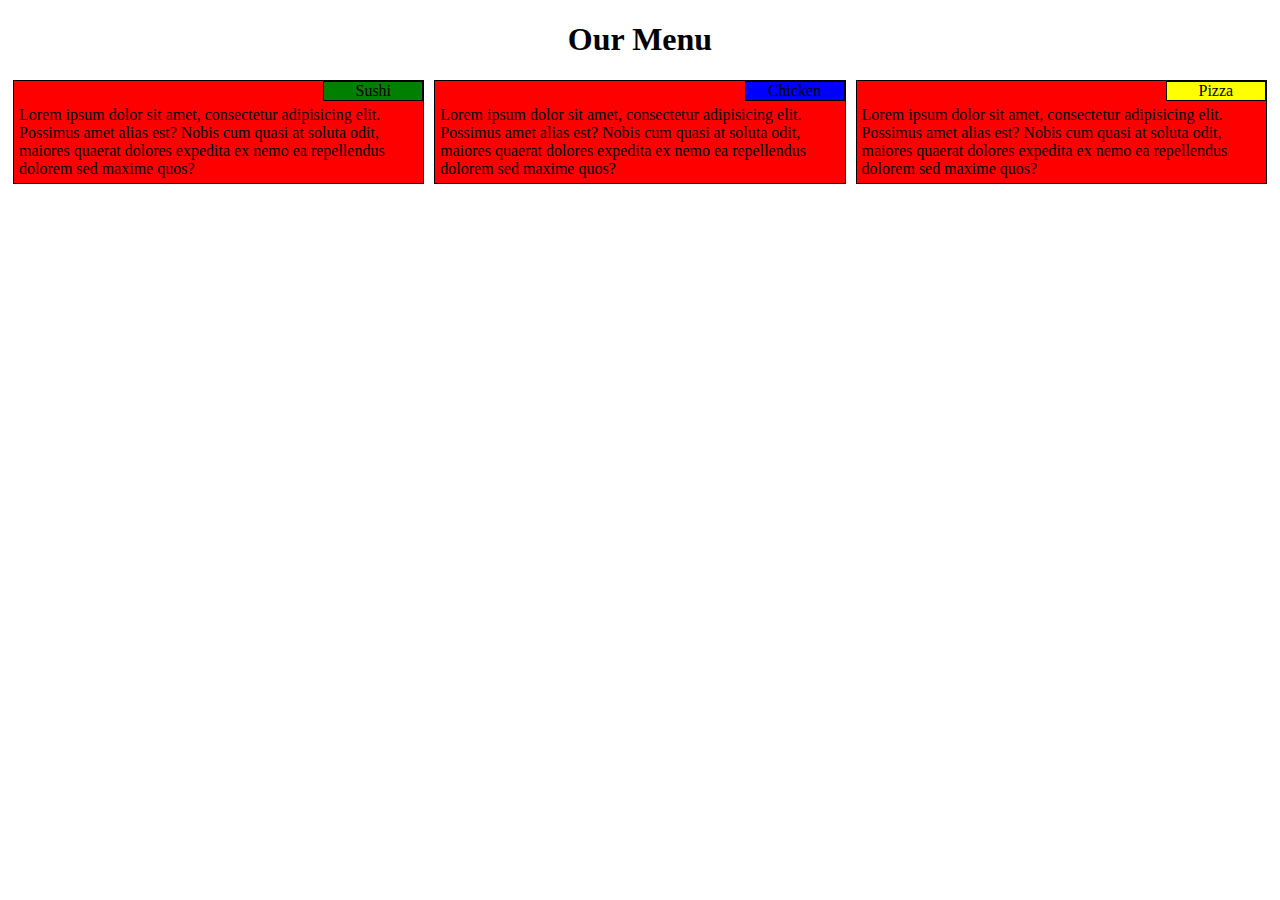
<file: module2-solution/index.html>
<!DOCTYPE html>
<html>
<meta charset="utf-8">
<meta name="viewport" content="width=device-width, initial-scale=1">
<link rel="stylesheet" href="css/style.css">

<body>
<h1>Our Menu</h1>
<div class="row">

<div class="col-lg-4 col-md-6 col-sl-12">
	<div id="s1">
	<span style="background-color: green" id="p1">Sushi</span>
	<div id="p2">Lorem ipsum dolor sit amet, consectetur adipisicing elit. Possimus amet alias est? Nobis cum quasi at soluta odit, maiores quaerat dolores expedita ex nemo ea repellendus dolorem sed maxime quos?</div>
	</div>
</div>

<div class="col-lg-4 col-md-6 col-sl-12">
	<div id=s1>
	<span style="background-color: blue" id="p1">Chicken</span>
	<div id="p2">Lorem ipsum dolor sit amet, consectetur adipisicing elit. Possimus amet alias est? Nobis cum quasi at soluta odit, maiores quaerat dolores expedita ex nemo ea repellendus dolorem sed maxime quos?</div>
	</div>
</div>

<div class="col-lg-4 col-md-12 col-sl-12">
	<div id=s1>
	<span style="background-color: yellow" id="p1">Pizza</span>
	<div id="p2">Lorem ipsum dolor sit amet, consectetur adipisicing elit. Possimus amet alias est? Nobis cum quasi at soluta odit, maiores quaerat dolores expedita ex nemo ea repellendus dolorem sed maxime quos?</div>
	</div>

</div>

</body>
</html>
</file>
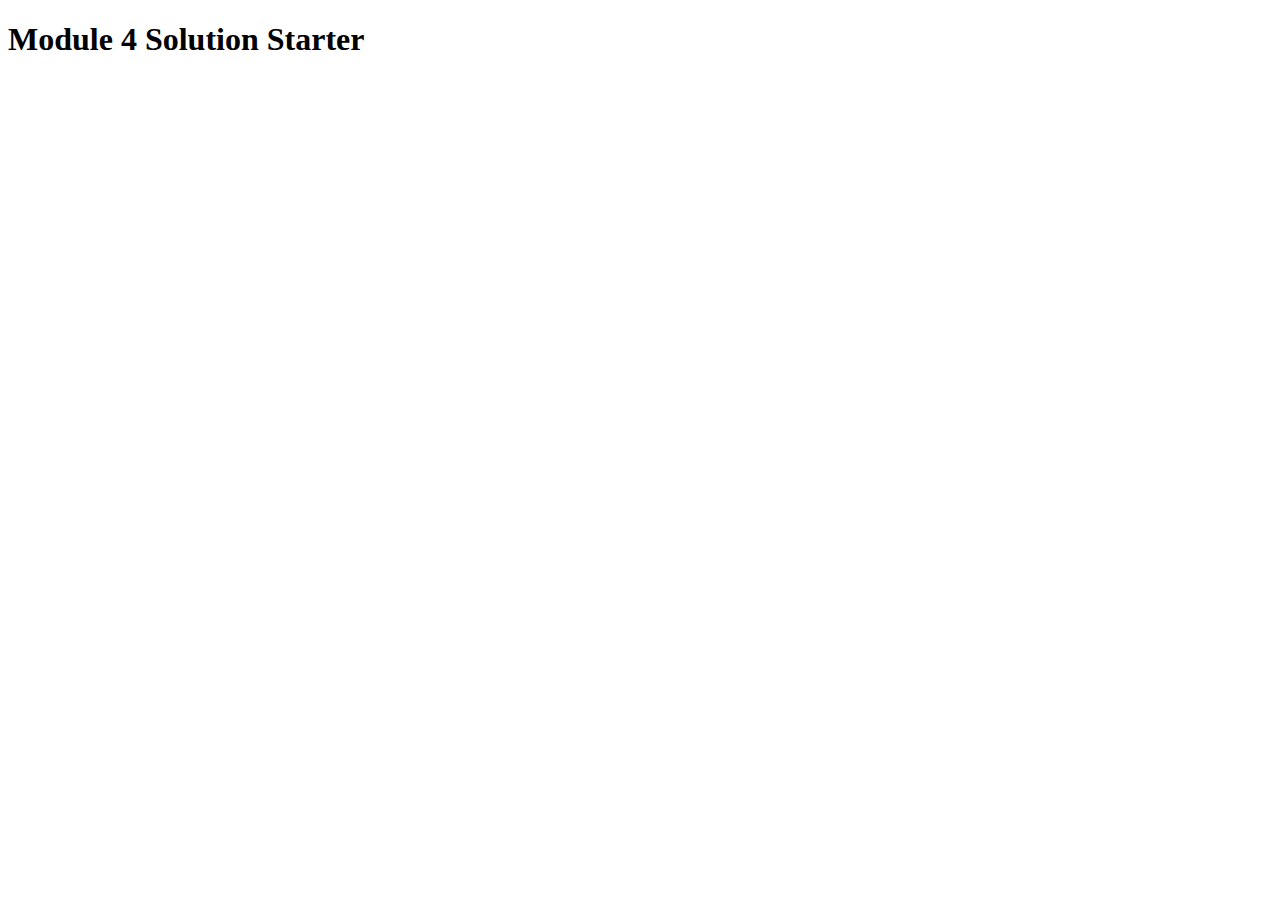
<file: module4-solution/index.html>
<!DOCTYPE html>
<html>
<head>
  <meta charset="utf-8">
  <title>Module 4 Solution Starter</title>
  <script src="SpeakHello.js"></script>
  <script src="SpeakGoodBye.js"></script>
  <script src="script.js"></script>
</head>
<body>
  <h1>Module 4 Solution Starter</h1>
</body>
</html>
</file>
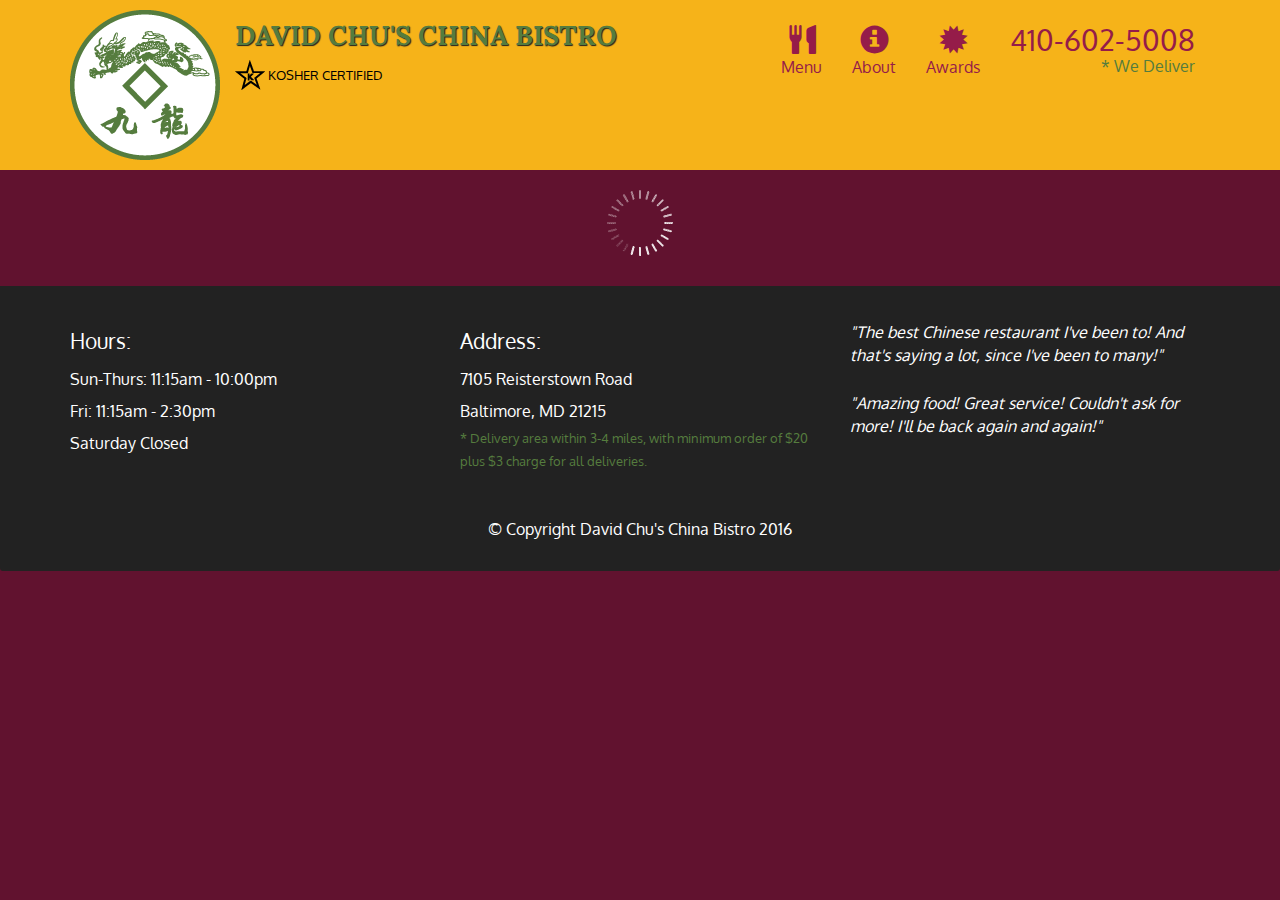
<file: module5-solution/index.html>
<!doctype html>
<html lang="en">
  <head>
    <meta charset="utf-8">
    <meta http-equiv="X-UA-Compatible" content="IE=edge">
    <meta name="viewport" content="width=device-width, initial-scale=1">
    <title>David Chu's China Bistro</title>
    <link rel="stylesheet" href="css/bootstrap.min.css">
    <link rel="stylesheet" href="css/styles.css">
    <link href='https://fonts.googleapis.com/css?family=Oxygen:400,300,700' rel='stylesheet' type='text/css'>
    <link href='https://fonts.googleapis.com/css?family=Lora' rel='stylesheet' type='text/css'>
  </head>
<body>
  <header>
    <nav id="header-nav" class="navbar navbar-default">
      <div class="container">
        <div class="navbar-header">
          <a href="index.html" class="pull-left visible-md visible-lg">
            <div id="logo-img" alt="Logo image"></div>
          </a>

          <div class="navbar-brand">
            <a href="index.html"><h1>David Chu's China Bistro</h1></a>
            <p>
              <img src="images/star-k-logo.png" alt="Kosher certification">
              <span>Kosher Certified</span>
            </p>
          </div>

          <button id="navbarToggle" type="button" class="navbar-toggle collapsed" data-toggle="collapse" data-target="#collapsable-nav" aria-expanded="false">
            <span class="sr-only">Toggle navigation</span>
            <span class="icon-bar"></span>
            <span class="icon-bar"></span>
            <span class="icon-bar"></span>
          </button>
        </div>
        
        <div id="collapsable-nav" class="collapse navbar-collapse">
           <ul id="nav-list" class="nav navbar-nav navbar-right">
            <li id="navHomeButton" class="visible-xs active">
              <a href="index.html">
                <span class="glyphicon glyphicon-home"></span> Home</a>
            </li>
            <li id="navMenuButton">
              <a href="#" onclick="$dc.loadMenuCategories();">
                <span class="glyphicon glyphicon-cutlery"></span><br class="hidden-xs"> Menu</a>
            </li>
            <li>
              <a href="#">
                <span class="glyphicon glyphicon-info-sign"></span><br class="hidden-xs"> About</a>
            </li>
            <li>
              <a href="#">
                <span class="glyphicon glyphicon-certificate"></span><br class="hidden-xs"> Awards</a>
            </li>
            <li id="phone" class="hidden-xs">
              <a href="tel:410-602-5008">
                <span>410-602-5008</span></a><div>* We Deliver</div>
            </li>
          </ul><!-- #nav-list -->
        </div><!-- .collapse .navbar-collapse -->
      </div><!-- .container -->
    </nav><!-- #header-nav -->
  </header>

  <div id="call-btn" class="visible-xs">
    <a class="btn" href="tel:410-602-5008">
    <span class="glyphicon glyphicon-earphone"></span>
    410-602-5008
    </a>
  </div>
  <div id="xs-deliver" class="text-center visible-xs">* We Deliver</div>

  <div id="main-content" class="container"></div>

  <footer class="panel-footer">
    <div class="container">
      <div class="row">
        <section id="hours" class="col-sm-4">
          <span>Hours:</span><br>
          Sun-Thurs: 11:15am - 10:00pm<br>
          Fri: 11:15am - 2:30pm<br>
          Saturday Closed
          <hr class="visible-xs">
        </section>
        <section id="address" class="col-sm-4">
          <span>Address:</span><br>
          7105 Reisterstown Road<br>
          Baltimore, MD 21215
          <p>* Delivery area within 3-4 miles, with minimum order of $20 plus $3 charge for all deliveries.</p>
          <hr class="visible-xs">
        </section>
        <section id="testimonials" class="col-sm-4">
          <p>"The best Chinese restaurant I've been to! And that's saying a lot, since I've been to many!"</p>
          <p>"Amazing food! Great service! Couldn't ask for more! I'll be back again and again!"</p>
        </section>
      </div>
      <div class="text-center">&copy; Copyright David Chu's China Bistro 2016</div>
    </div>
  </footer>

  <!-- jQuery (Bootstrap JS plugins depend on it) -->
  <script src="js/jquery-2.1.4.min.js"></script>
  <script src="js/bootstrap.min.js"></script>
  <script src="js/ajax-utils.js"></script>
  <script src="js/script.js"></script>
</body>
</html>
</file>
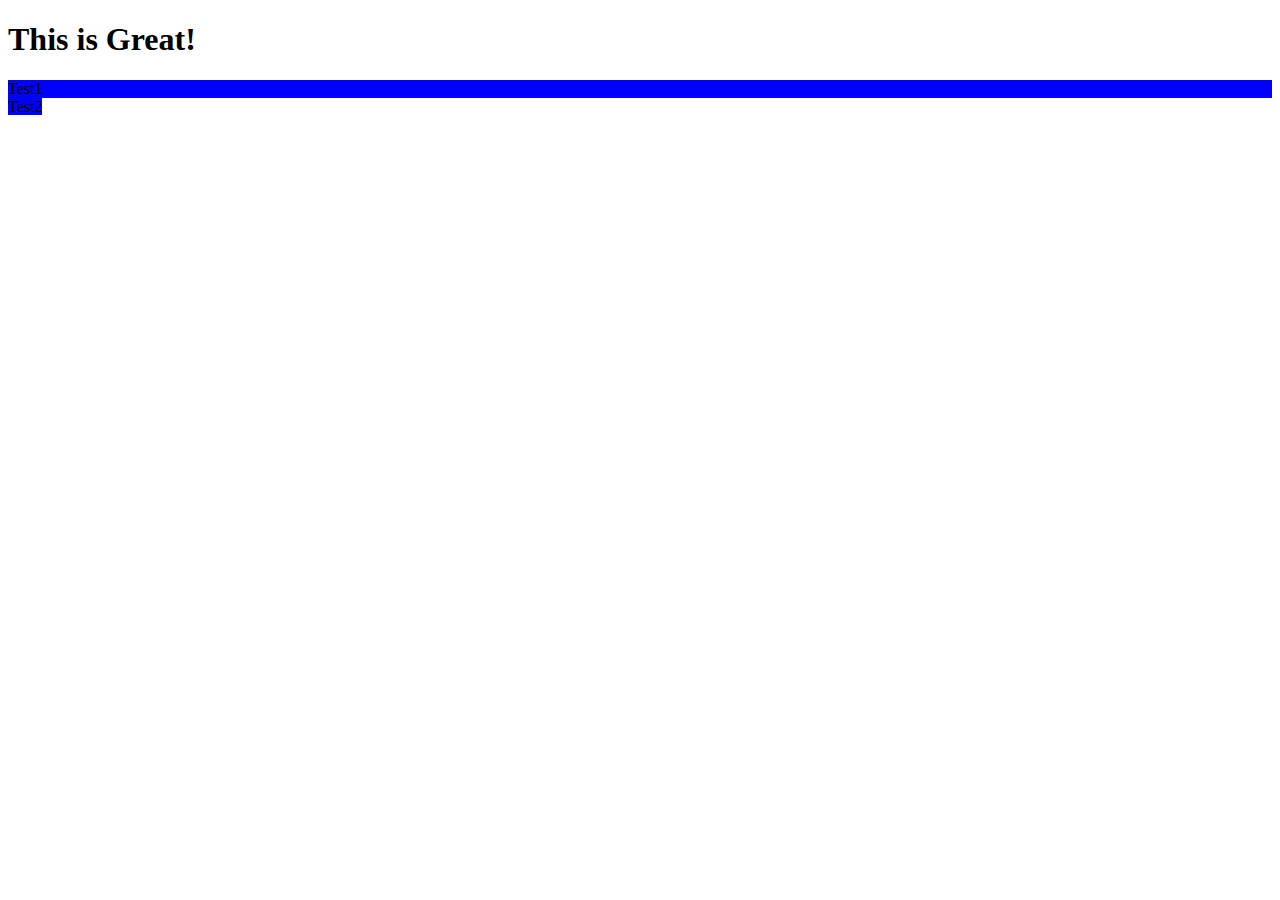
<file: site/index2.html>
<!DOCTYPE html>

<style>
	div, span {
		background-color: blue;
		font-size: 1 px ;
	}


</style>

<html>
<head>
	<title>Hello World!</title>
</head>
<body>
<h1>
	This is Great!
</h1>
</body>

<div>
	Test1
</div>
<span>
	Test2
</span>


</html>
</file>
<file: module2-solution/css/style.css>
* {
  box-sizing: border-box;



}

h1{
	text-align: center;

}



.row {
  width: 100%;
  position: relative;
}


#s1 {

border: 1px solid black;
background-color: red;
padding: 5px 5px 25px 5px;
margin-right: 5px;
margin-left : 5px;
margin-bottom: 5px;
position: relative;

}


#p1 {
  
  position: absolute;
  top: 0;
  right: 0;
  border: 1px solid black;
  width: 100px;
  text-align: center;

}

#p2 {

	position: relative;
	top: 20px;
	right: 0;
}


/***Desktop Version***/
@media (min-width: 992px){

.col-lg-4 {
	float: left;
	width: 33.33%;
	position: relative;
	

}
}

/***Tablet Version***/
@media (min-width: 768px) and (max-width: 991px){
	.col-md-6 {
		width: 50%;
		float: left;
		position: relative;
		

	}
	.col-md-12{
		width: 100%;
		float: left;
		position: relative;
		
  		

	}

}


/***Mobile Version***/
@media (max-width: 767px){
	.col-sl-12{
		width: 100%;
		float: left;
		position: relative;	
  		
	}

}
</file>
<file: module5-solution/css/styles.css>
body {
  font-size: 16px;
  color: #fff;
  background-color: #61122f;
  font-family: 'Oxygen', sans-serif;
}

/** HEADER **/
#header-nav {
  background-color: #f6b319;
  border-radius: 0;
  border: 0;
}

#logo-img {
  background: url('../images/restaurant-logo_large.png') no-repeat;
  width: 150px;
  height: 150px;
  margin: 10px 15px 10px 0;
}

.navbar-brand {
  padding-top: 25px;
}
.navbar-brand h1 { /* Restaurant name */
  font-family: 'Lora', serif;
  color: #557c3e;
  font-size: 1.5em;
  text-transform: uppercase;
  font-weight: bold;
  text-shadow: 1px 1px 1px #222;
  margin-top: 0;
  margin-bottom: 0;
  line-height: .75;
}
.navbar-brand a:hover, .navbar-brand a:focus {
  text-decoration: none;
}
.navbar-brand p { /* Kosher cert */
  color: #000;
  text-transform: uppercase;
  font-size: .7em;
  margin-top: 15px;
}
.navbar-brand p span { /* Star-K */
  vertical-align: middle;
}

#nav-list {
  margin-top: 10px;
}
#nav-list a {
  color: #951C49;
  text-align: center;
}
#nav-list a:hover {
  background: #E7E7E7;
}
#nav-list a span {
  font-size: 1.8em;
}

#phone {
  margin-top: 5px;
}
#phone a { /* Phone number */
  text-align: right;
  padding-bottom: 0;
}
#phone div { /* We Deliver */
  color: #557c3e;
  text-align: right;
  padding-right: 15px;
}

.navbar-header button.navbar-toggle, .navbar-header .icon-bar {
  border: 1px solid #61122f;
}
.navbar-header button.navbar-toggle {
  clear: both;
  margin-top: -30px;
}
/* END HEADER */

/* FOOTER */
.panel-footer {
  margin-top: 30px;
  padding-top: 35px;
  padding-bottom: 30px;
  background-color: #222;
  border-top: 0;
}
.panel-footer div.row {
  margin-bottom: 35px;
}
#hours, #address {
  line-height: 2;
}
#hours > span, #address > span {
  font-size: 1.3em;
}
#address p {
  color: #557c3e;
  font-size: .8em;
  line-height: 1.8;
}
#testimonials {
  font-style: italic;
}
#testimonials p:nth-child(2) {
  margin-top: 25px;
}
/* END FOOTER */



/* HOME PAGE */
.container .jumbotron {
  box-shadow: 0 0 50px #3F0C1F;
  border: 2px solid #3F0C1F;
}

#menu-tile, #specials-tile, #map-tile {
  height: 250px;
  width: 100%;
  margin-bottom: 15px;
  position: relative;
  border: 2px solid #3F0C1F;
  overflow: hidden;
}
#menu-tile:hover, #specials-tile:hover, #map-tile:hover {
  box-shadow: 0 1px 5px 1px #cccccc;
}
#menu-tile {
  background: url('../images/menu-tile.jpg') no-repeat;
  background-position: center;
}
#specials-tile {
  background: url('../images/specials-tile.jpg') no-repeat;
  background-position: center;
}
#menu-tile span, #specials-tile span, #map-tile span {
  position: absolute;
  bottom: 0;
  right: 0;
  width: 100%;
  text-align: center;
  font-size: 1.6em;
  text-transform: uppercase;
  background-color: #000;
  color: #fff;
  opacity: .8;
}
/* END HOME PAGE */

/* MENU CATEGORIES PAGE */
.category-tile { 
  position: relative;
  border: 2px solid #3F0C1F;
  overflow: hidden;
  width: 200px;
  height: 200px;
  margin: 0 auto 15px;
}
.category-tile span {
  position: absolute;
  bottom: 0;
  right: 0;
  width: 100%;
  text-align: center;
  font-size: 1.2em;
  text-transform: uppercase;
  background-color: #000;
  color: #fff;
  opacity: .8;
}
.category-tile:hover {
  box-shadow: 0 1px 5px 1px #cccccc;
}

#menu-categories-title + div {
  margin-bottom: 50px;
}
/* END MENU CATEGORIES PAGE */

/* SINGLE CATEGORY PAGE */
.menu-item-tile {
  margin-bottom: 25px;
}
.menu-item-tile hr {
  width: 80%;
}
.menu-item-tile .menu-item-price {
  font-size: 1.1em;
  text-align: right;
  margin-top: -15px;
  margin-right: -15px;
}
.menu-item-tile .menu-item-price span {
  font-size: .6em;
}
.menu-item-photo {
  position: relative;
  border: 2px solid #3F0C1F; 
  overflow: hidden;
  padding: 0;
  margin-right: -15px;
  margin-left: auto;
  margin-bottom: 20px;
  max-width: 250px;
}
.menu-item-photo div {
  position: absolute;
  bottom: 0;
  right: 0;
  width: 80px;
  background-color: #557c3e;
  text-align: center;
}
.menu-item-description {
  padding-right: 30px;
}
h3.menu-item-title {
  margin: 0 0 10px;
}
.menu-item-details {
  font-size: .9em;
  font-style: italic;
}
/* END SINGLE CATEGORY PAGE */


/********** Large devices only **********/
@media (min-width: 1200px) {
  .container .jumbotron {
    background: url('../images/jumbotron_1200.jpg') no-repeat;
    height: 675px;
  }
}

/********** Medium devices only **********/
@media (min-width: 992px) and (max-width: 1199px) {
  /* Header */
  #logo-img {
    background: url('../images/restaurant-logo_medium.png') no-repeat;
    width: 100px;
    height: 100px;
    margin: 5px 5px 5px 0;
  }
  /* End Header */

  /* Home Page */
  .container .jumbotron {
    background: url('../images/jumbotron_992.jpg') no-repeat;
    height: 558px;
  }
  /* End Home Page */
}

/********** Small devices only **********/
@media (min-width: 768px) and (max-width: 991px) {
  /* Home Page */
  .container .jumbotron {
    background: url('../images/jumbotron_768.jpg') no-repeat;
    height: 432px;
  }
  /* End Home Page */
}

/********** Extra small devices only **********/
@media (max-width: 767px) {
  /* Header */
  .navbar-brand {
    padding-top: 10px;
    height: 80px;
  }
  .navbar-brand h1 { /* Restaurant name */
    padding-top: 10px;
    font-size: 5vw; /* 1vw = 1% of viewport width */
  }
  .navbar-brand p { /* Kosher cert */
    font-size: .6em;
    margin-top: 12px;
  }
  .navbar-brand p img { /* Star-K */
    height: 20px;
  }

  #collapsable-nav a { /* Collapsed nav menu text */
    font-size: 1.2em;
  }
  #collapsable-nav a span { /* Collapsed nav menu glyph */
    font-size: 1em;
    margin-right: 5px;
  }

  #call-btn > a {
    font-size: 1.5em;
    display: block;
    margin: 0 20px;
    padding: 10px;
    border: 2px solid #fff;
    background-color: #f6b319;
    color: #951c49;
  }
  #xs-deliver {
    margin-top: 5px;
    font-size: .7em;
    letter-spacing: .1em;
    text-transform: uppercase;
  }
  /* End Header */

  /* Footer */
  .panel-footer section {
    margin-bottom: 30px;
    text-align: center;
  }
  .panel-footer section:nth-child(3) {
    margin-bottom: 0; /* margin already exists on the whole row */
  }
  .panel-footer section hr {
    width: 50%;
  }
  /* End Footer */

  /* Home Page */
  .container .jumbotron {
    margin-top: 30px;
    padding: 0;
  }
  #menu-tile, #specials-tile {
    width: 360px;
    margin: 0 auto 15px;
  }

  .menu-item-photo {
    margin-right: auto;
  }
  .menu-item-tile .menu-item-price {
    text-align: center;
  }
  .menu-item-description {
    text-align: center;;
  }
}


/********** Super extra small devices Only :-) (e.g., iPhone 4) **********/
@media (max-width: 479px) {
  /* Header */
  .navbar-brand h1 { /* Restaurant name */
    padding-top: 5px;
    font-size: 6vw;
  }
  /* End Header */
  
  /* Home page */
  #menu-tile, #specials-tile {
    width: 280px;
    margin: 0 auto 15px;
  }

  .col-xxs-12 {
    position: relative;
    min-height: 1px;
    padding-right: 15px;
    padding-left: 15px;
    float: left;
    width: 100%;
  }
}
</file>
